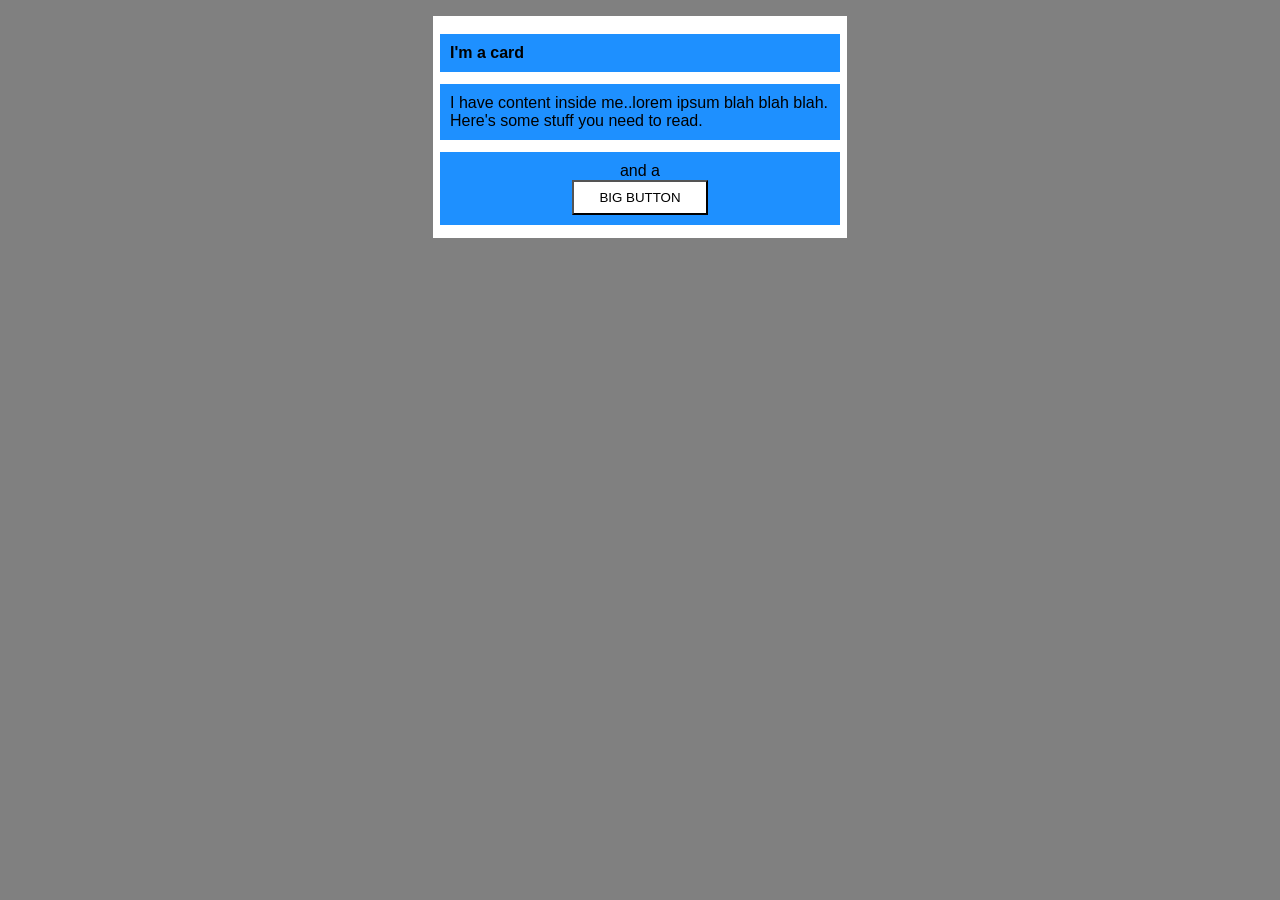
<file: foundations/block-and-inline/02-margin-and-padding-2/index.html>
<!doctype html>
<html lang="en">
  <head>
    <meta charset="UTF-8" />
    <meta http-equiv="X-UA-Compatible" content="IE=edge" />
    <meta name="viewport" content="width=device-width, initial-scale=1.0" />
    <title>Margin and Padding exercise 2</title>
    <link rel="stylesheet" href="style.css" />
  </head>
  <body>
    <div class="card">
      <h1 class="title">I'm a card</h1>
      <div class="content">
        I have content inside me..lorem ipsum blah blah blah. Here's some stuff
        you need to read.
      </div>
      <div class="button-container">and a <button>BIG BUTTON</button></div>
    </div>
  </body>
</html>
</file>
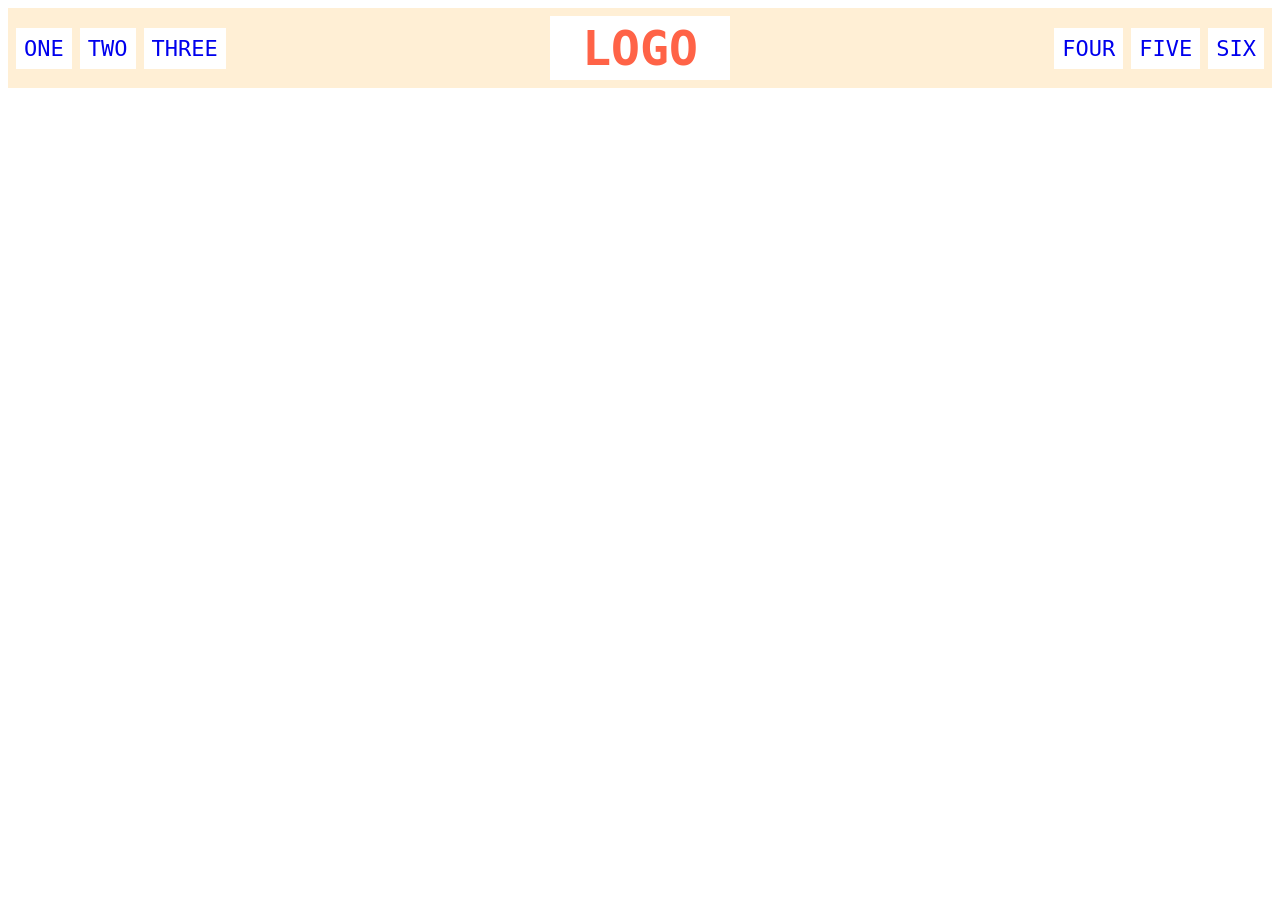
<file: foundations/flex/02-flex-header/index.html>
<!doctype html>
<html lang="en">
  <head>
    <meta charset="UTF-8" />
    <meta http-equiv="X-UA-Compatible" content="IE=edge" />
    <meta name="viewport" content="width=device-width, initial-scale=1.0" />
    <title>Flex Header</title>
    <link rel="stylesheet" href="style.css" />
  </head>
  <body>
    <div class="header">
      <div class="left-links">
        <ul>
          <li><a href="#">ONE</a></li>
          <li><a href="#">TWO</a></li>
          <li><a href="#">THREE</a></li>
        </ul>
      </div>

      <div class="logo">LOGO</div>

      <div class="right-links">
        <ul>
          <li><a href="#">FOUR</a></li>
          <li><a href="#">FIVE</a></li>
          <li><a href="#">SIX</a></li>
        </ul>
      </div>
    </div>
  </body>
</html>
</file>
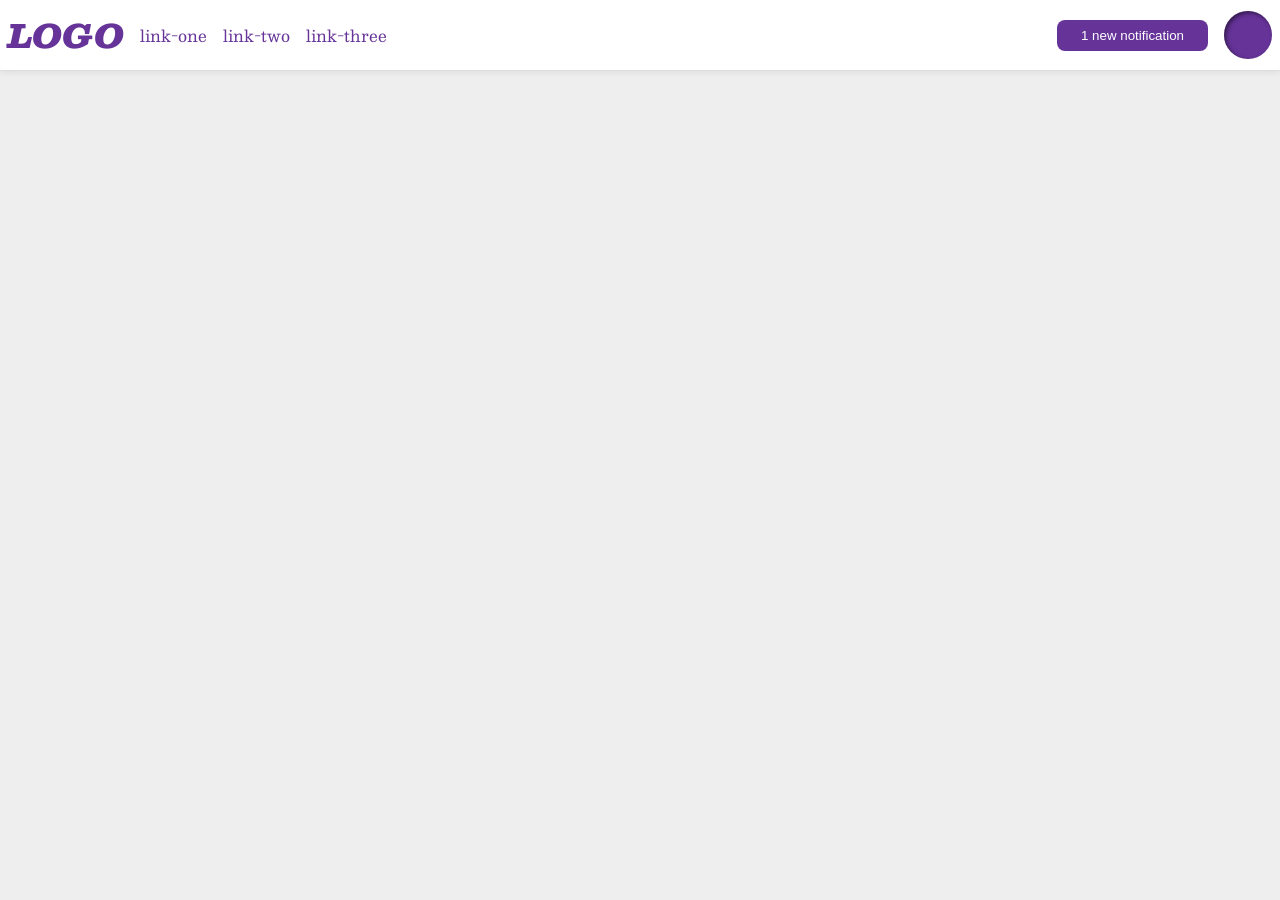
<file: foundations/flex/03-flex-header-2/index.html>
<!doctype html>
<html lang="en">
  <head>
    <meta charset="UTF-8" />
    <meta http-equiv="X-UA-Compatible" content="IE=edge" />
    <meta name="viewport" content="width=device-width, initial-scale=1.0" />
    <title>Flex Header 2</title>
    <link rel="stylesheet" href="style.css" />
  </head>
  <body>
    <div class="header">
      <div class="header-left">
        <div class="logo">LOGO</div>

        <ul class="links">
          <li><a href="https://google.com">link-one</a></li>
          <li><a href="https://google.com">link-two</a></li>
          <li><a href="https://google.com">link-three</a></li>
        </ul>
      </div>

      <div class="header-right">
        <button class="notifications">1 new notification</button>

        <div class="profile-image"></div>
      </div>
    </div>
  </body>
</html>
</file>
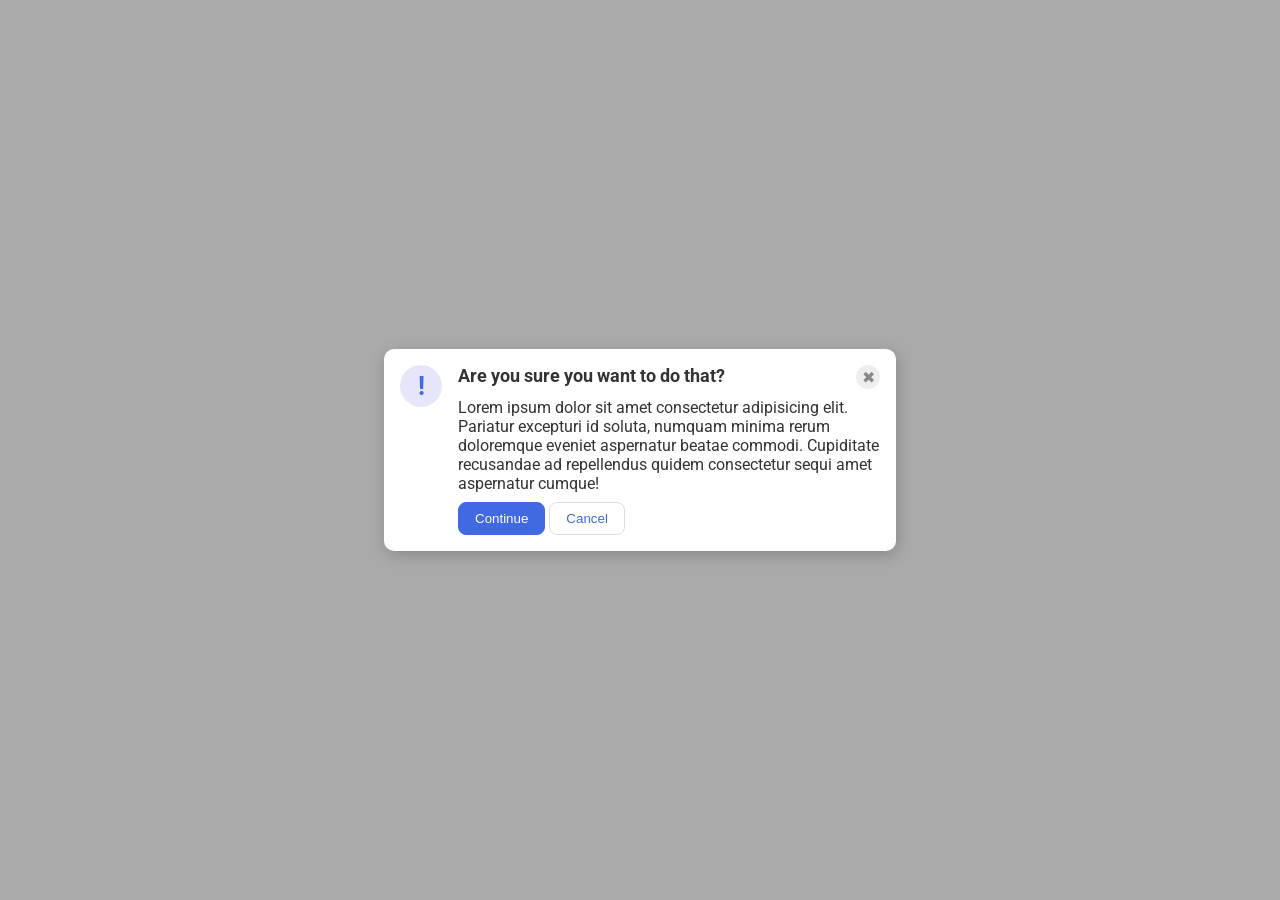
<file: foundations/flex/05-flex-modal/index.html>
<!doctype html>
<html lang="en">
  <head>
    <meta charset="UTF-8" />
    <meta http-equiv="X-UA-Compatible" content="IE=edge" />
    <meta name="viewport" content="width=device-width, initial-scale=1.0" />
    <link rel="stylesheet" href="style.css" />
    <title>Modal</title>
  </head>
  <body>
    <div class="modal">
      <div class="icon">!</div>

      <div class="modal-content">
        <div class="modal-top">
          <div class="header">Are you sure you want to do that?</div>
          <button class="close-button">✖</button>
        </div>

        <div class="text">
          Lorem ipsum dolor sit amet consectetur adipisicing elit. Pariatur
          excepturi id soluta, numquam minima rerum doloremque eveniet
          aspernatur beatae commodi. Cupiditate recusandae ad repellendus quidem
          consectetur sequi amet aspernatur cumque!
        </div>

        <div>
          <button class="continue">Continue</button>
          <button class="cancel">Cancel</button>
        </div>
      </div>
    </div>
  </body>
</html>
</file>
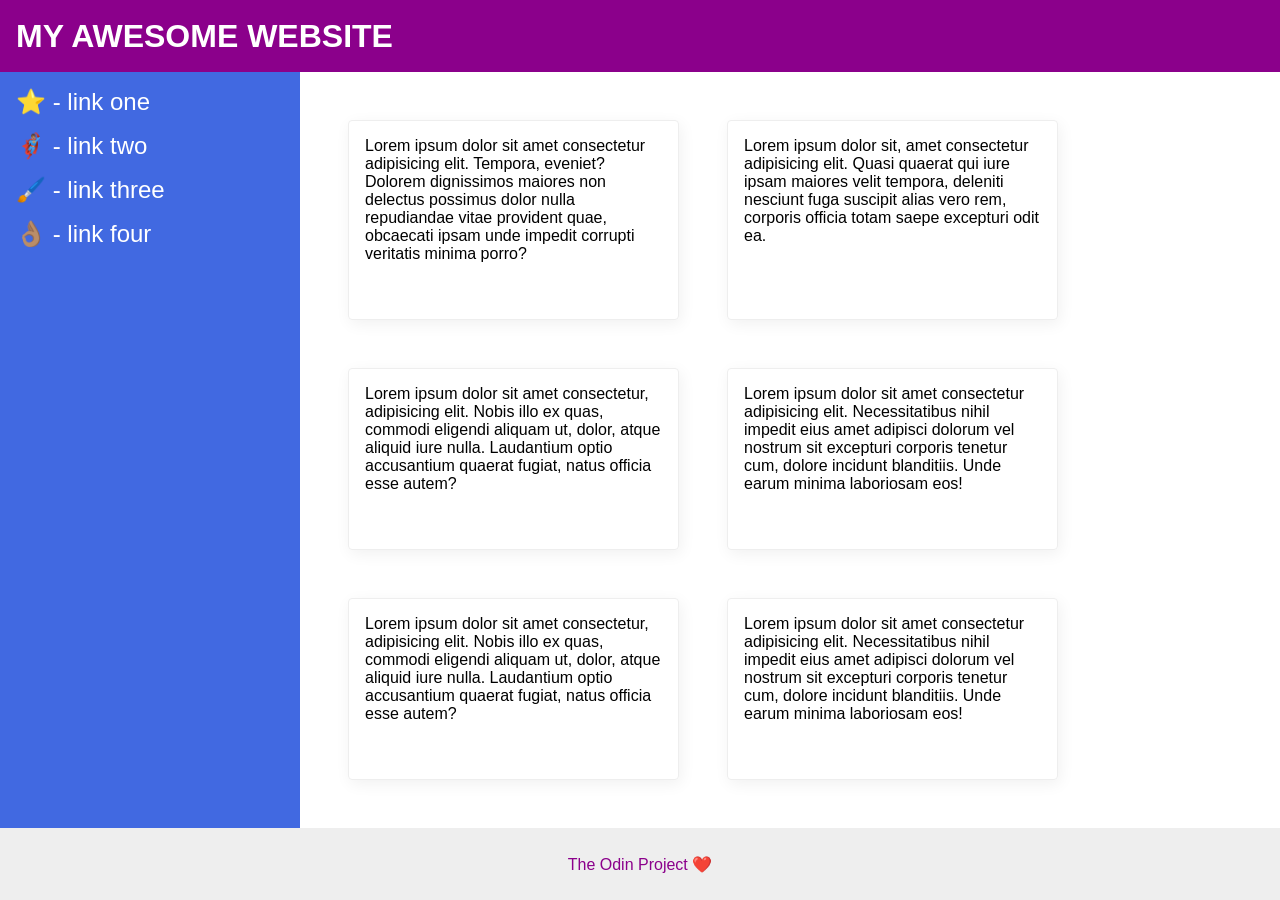
<file: foundations/flex/07-flex-layout-2/index.html>
<!doctype html>
<html lang="en">
  <head>
    <meta charset="UTF-8" />
    <meta http-equiv="X-UA-Compatible" content="IE=edge" />
    <meta name="viewport" content="width=device-width, initial-scale=1.0" />
    <title>The Holy Grail</title>
    <link rel="stylesheet" href="style.css" />
  </head>
  <body>
    <div class="header">MY AWESOME WEBSITE</div>

    <main>
      <div class="sidebar">
        <ul>
          <li><a href="#">⭐ - link one</a></li>
          <li><a href="#">🦸🏽‍♂️ - link two</a></li>
          <li><a href="#">🖌️ - link three</a></li>
          <li><a href="#">👌🏽 - link four</a></li>
        </ul>
      </div>

      <div class="cards">
        <div class="card">
          Lorem ipsum dolor sit amet consectetur adipisicing elit. Tempora,
          eveniet? Dolorem dignissimos maiores non delectus possimus dolor nulla
          repudiandae vitae provident quae, obcaecati ipsam unde impedit
          corrupti veritatis minima porro?
        </div>
        <div class="card">
          Lorem ipsum dolor sit, amet consectetur adipisicing elit. Quasi
          quaerat qui iure ipsam maiores velit tempora, deleniti nesciunt fuga
          suscipit alias vero rem, corporis officia totam saepe excepturi odit
          ea.
        </div>
        <div class="card">
          Lorem ipsum dolor sit amet consectetur, adipisicing elit. Nobis illo
          ex quas, commodi eligendi aliquam ut, dolor, atque aliquid iure nulla.
          Laudantium optio accusantium quaerat fugiat, natus officia esse autem?
        </div>
        <div class="card">
          Lorem ipsum dolor sit amet consectetur adipisicing elit.
          Necessitatibus nihil impedit eius amet adipisci dolorum vel nostrum
          sit excepturi corporis tenetur cum, dolore incidunt blanditiis. Unde
          earum minima laboriosam eos!
        </div>
        <div class="card">
          Lorem ipsum dolor sit amet consectetur, adipisicing elit. Nobis illo
          ex quas, commodi eligendi aliquam ut, dolor, atque aliquid iure nulla.
          Laudantium optio accusantium quaerat fugiat, natus officia esse autem?
        </div>
        <div class="card">
          Lorem ipsum dolor sit amet consectetur adipisicing elit.
          Necessitatibus nihil impedit eius amet adipisci dolorum vel nostrum
          sit excepturi corporis tenetur cum, dolore incidunt blanditiis. Unde
          earum minima laboriosam eos!
        </div>
      </div>
    </main>

    <div class="footer">The Odin Project ❤️</div>
  </body>
</html>
</file>
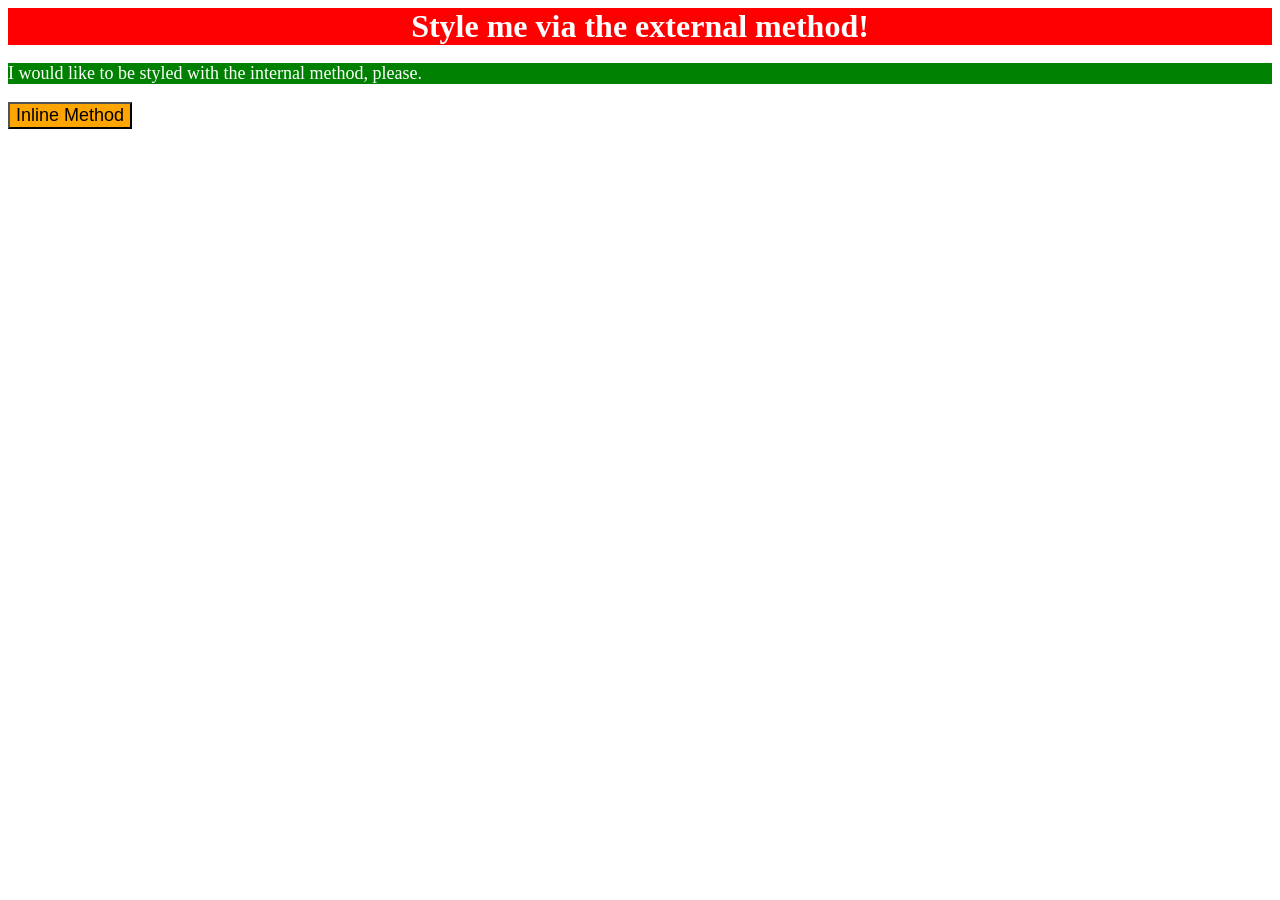
<file: foundations/intro-to-css/01-css-methods/index.html>
<!doctype html>
<html lang="en">
  <head>
    <meta charset="UTF-8" />
    <meta http-equiv="X-UA-Compatible" content="IE=edge" />
    <link href="styles.css" rel="stylesheet" />
    <meta name="viewport" content="width=device-width, initial-scale=1.0" />
    <title>Methods for Adding CSS</title>

    <style>
      p {
        background-color: green;
        color: white;
        font-size: 18px;
      }
    </style>
  </head>
  <body>
    <div>Style me via the external method!</div>
    <p>I would like to be styled with the internal method, please.</p>
    <button style="background-color: orange; font-size: 18px">
      Inline Method
    </button>
  </body>
</html>
</file>
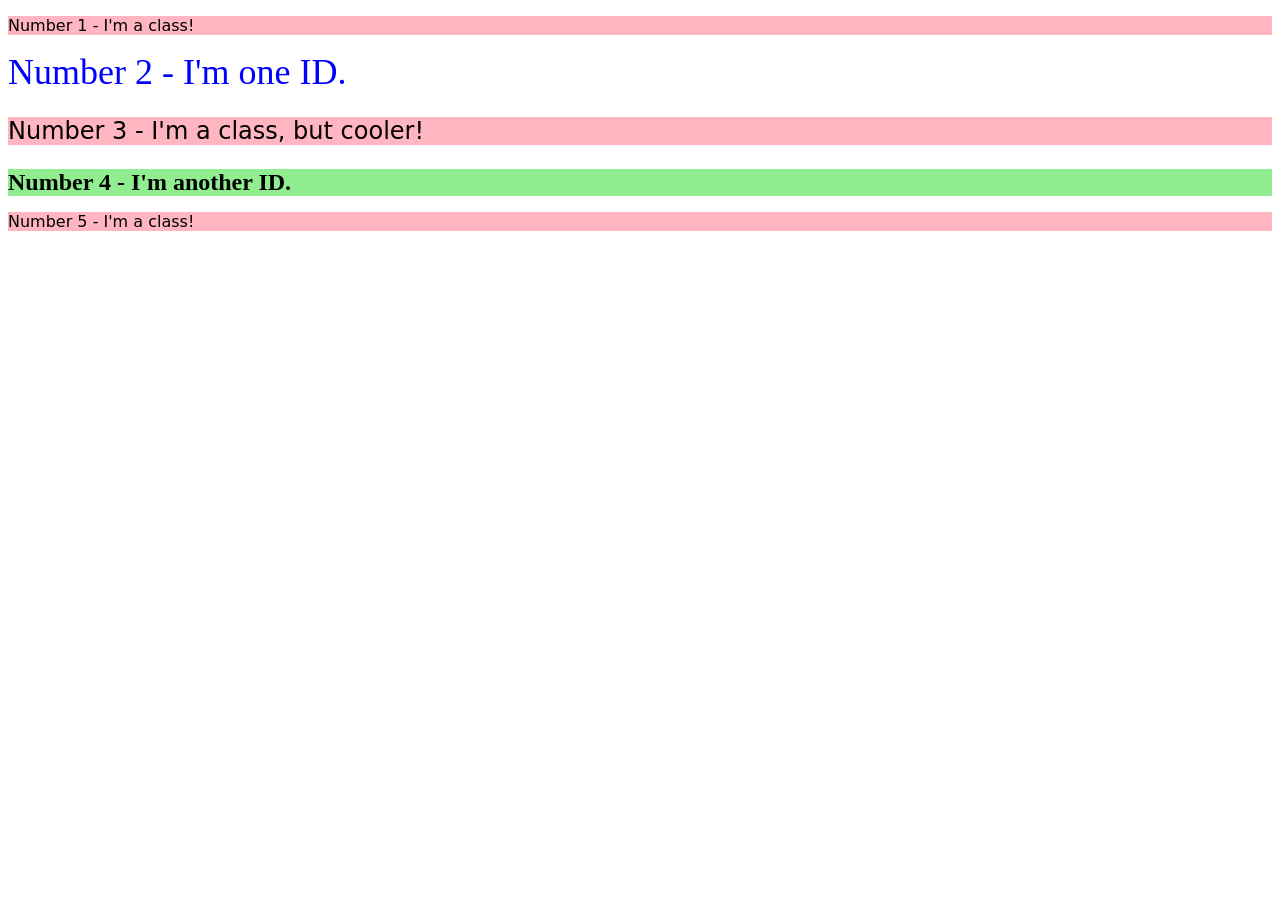
<file: foundations/intro-to-css/02-class-id-selectors/index.html>
<!doctype html>
<html lang="en">
  <head>
    <meta charset="UTF-8" />
    <meta http-equiv="X-UA-Compatible" content="IE=edge" />
    <meta name="viewport" content="width=device-width, initial-scale=1.0" />
    <title>Class and ID Selectors</title>
    <link rel="stylesheet" href="style.css" />
  </head>
  <body>
    <p class="odd">Number 1 - I'm a class!</p>
    <div id="second">Number 2 - I'm one ID.</div>
    <p class="odd font-size-24px">Number 3 - I'm a class, but cooler!</p>
    <div id="fourth" class="font-size-24px">Number 4 - I'm another ID.</div>
    <p class="odd">Number 5 - I'm a class!</p>
  </body>
</html>
</file>
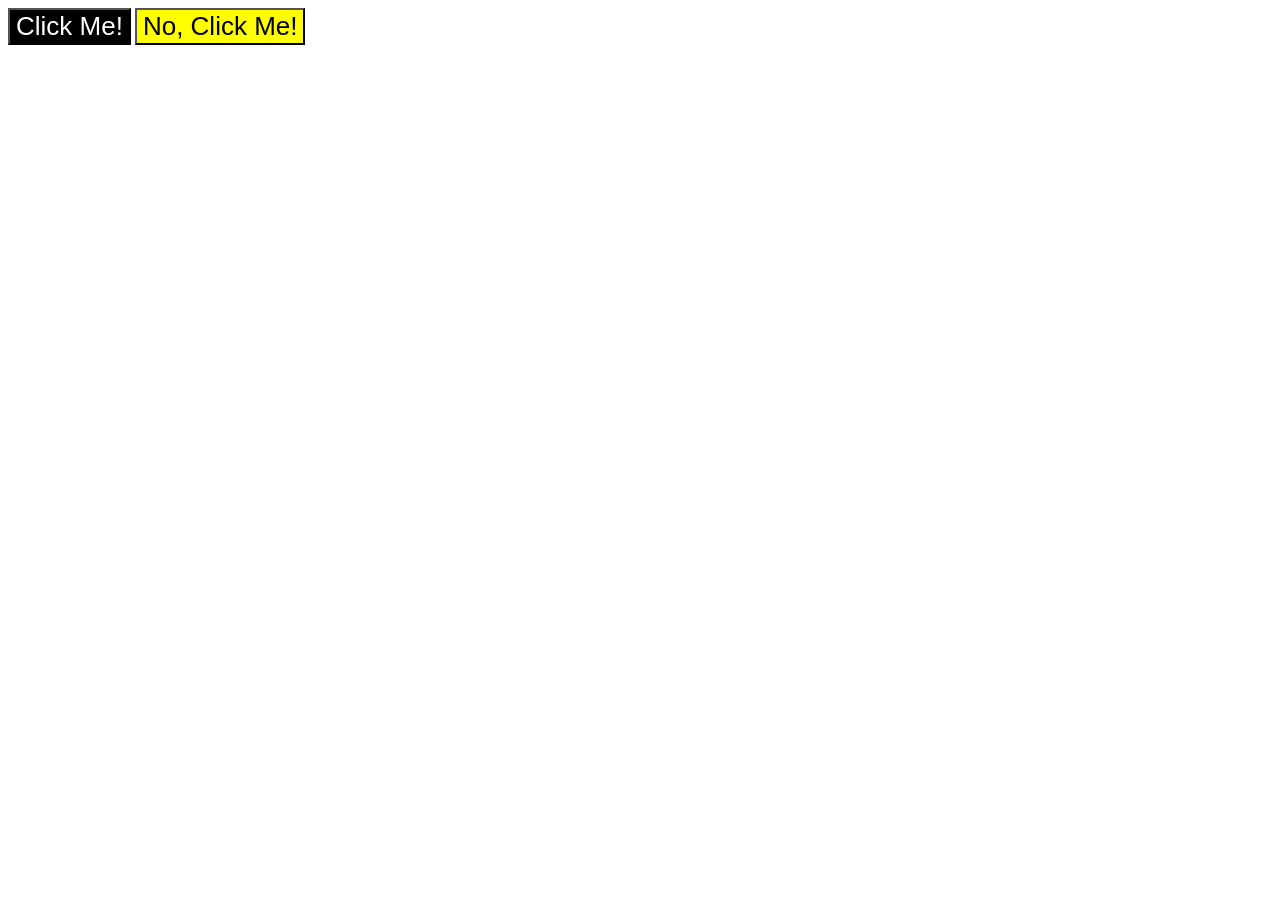
<file: foundations/intro-to-css/03-grouping-selectors/index.html>
<!doctype html>
<html lang="en">
  <head>
    <meta charset="UTF-8" />
    <meta http-equiv="X-UA-Compatible" content="IE=edge" />
    <meta name="viewport" content="width=device-width, initial-scale=1.0" />
    <title>Grouping Selectors</title>
    <link rel="stylesheet" href="style.css" />
  </head>
  <body>
    <button class="button1">Click Me!</button>
    <button class="button2">No, Click Me!</button>
  </body>
</html>
</file>
<file: foundations/block-and-inline/02-margin-and-padding-2/style.css>
body {
  background: gray;
  font-family: sans-serif;
}

.card {
  width: 400px;
  background: white;
  margin: 16px auto;
  padding: 7px;
}

.title,
.content,
.button-container {
  background: dodgerblue;
  margin-bottom: 12px;
  padding: 10px;
  font-size: medium;
}

button {
  background: white;
  padding: 8px 25px;
  display: block;
  margin: 0 auto;
}

.button-container {
  text-align: center;
  margin-bottom: 6px;
}
</file>
<file: foundations/flex/02-flex-header/style.css>
* {
  margin: 0;
  padding: 0;
  box-sizing: border-box;
}

.header {
  font-family: monospace;
  background: papayawhip;
  display: flex;
  justify-content: space-between;
  align-items: center;
  padding: 8px;
  margin: 0.5rem;
}

.left-links ul,
.right-links ul {
  display: flex;
  gap: 8px;
}

ul {
  display: flex;
  gap: 8px;
}
.logo {
  font-size: 48px;
  font-weight: 900;
  color: tomato;
  background: white;
  padding: 4px 32px;
}

ul {
  /* this removes the dots on the list items*/
  list-style-type: none;
}

a {
  font-size: 22px;
  background: white;
  padding: 8px;
  /* this removes the line under the links */
  text-decoration: none;
}
</file>
<file: foundations/flex/03-flex-header-2/style.css>
/* this is some magical font-importing.  
you'll learn about it later. */
@import url("https://fonts.googleapis.com/css2?family=Besley:ital,wght@0,400;1,900&display=swap");

* {
  margin: 0;
  padding: 0;
  box-sizing: border-box;
}

body {
  margin: 0;
  background: #eee;
  font-family: Besley, serif;
}

.header,
.header-left,
.links,
.header-right {
  display: flex;
  align-items: center;
}

.header-left,
.header-right {
  gap: 16px;
}

.links {
  gap: 1rem;
}

.header {
  background: white;
  border-bottom: 1px solid #ddd;
  box-shadow: 0 0 8px rgba(0, 0, 0, 0.1);
  justify-content: space-between;
  padding: 8px;
}

.profile-image {
  background: rebeccapurple;
  box-shadow: inset 2px 2px 4px rgba(0, 0, 0, 0.5);
  border-radius: 50%;
  width: 48px;
  height: 48px;
}

.logo {
  color: rebeccapurple;
  font-size: 32px;
  font-weight: 900;
  font-style: italic;
}

button {
  border: none;
  border-radius: 8px;
  background: rebeccapurple;
  color: white;
  padding: 8px 24px;
}

a {
  /* this removes the line under our links */
  text-decoration: none;
  color: rebeccapurple;
}

ul {
  list-style-type: none;
}
</file>
<file: foundations/flex/05-flex-modal/style.css>
@import url("https://fonts.googleapis.com/css2?family=Roboto:wght@400;700&display=swap");

html,
body {
  height: 100%;
}

body {
  font-family: Roboto, sans-serif;
  margin: 0;
  background: #aaa;
  color: #333;
  /* I'll give you this one for free lol */
  display: flex;
  align-items: center;
  justify-content: center;
}

.modal {
  background: white;
  width: 480px;
  border-radius: 10px;
  box-shadow: 2px 4px 16px rgba(0, 0, 0, 0.2);
}

.icon {
  color: royalblue;
  font-size: 26px;
  font-weight: 700;
  background: lavender;
  width: 42px;
  height: 42px;
  border-radius: 50%;
  display: flex;
  align-items: center;
  justify-content: center;
}

.close-button {
  background: #eee;
  border-radius: 50%;
  color: #888;
  font-weight: 400;
  font-size: 16px;
  height: 24px;
  width: 24px;
  display: flex;
  align-items: center;
  justify-content: center;
  border: 1px solid #eee;
  padding: 0;
}

button {
  cursor: pointer;
  padding: 8px 16px;
  border-radius: 8px;
}

button.continue {
  background: royalblue;
  border: 1px solid royalblue;
  color: white;
}

button.cancel {
  background: white;
  border: 1px solid #ddd;
  color: royalblue;
}

.modal {
  display: flex;
  padding: 1rem;
  gap: 1rem;

  .icon {
    flex-shrink: 0;
  }

  .modal-top {
    display: flex;
    justify-content: space-between;
  }

  .header {
    font-weight: bold;
    font-size: 18px;
  }

  .text {
    margin: 0.55rem 0;
  }
}
</file>
<file: foundations/flex/07-flex-layout-2/style.css>
* {
  margin: 0;
  padding: 0;
  box-sizing: border-box;
}

body {
  font-family:
    -apple-system, BlinkMacSystemFont, "Segoe UI", Roboto, Oxygen, Ubuntu,
    Cantarell, "Open Sans", "Helvetica Neue", sans-serif;
  margin: 0;
  min-height: 100vh;

  display: flex;
  flex-direction: column;
}

.header {
  height: 72px;
  background: darkmagenta;
  color: white;
  font-size: 32px;
  font-weight: 900;

  display: flex;
  align-items: center;

  padding-left: 16px;
}

.footer {
  height: 72px;
  background: #eee;
  color: darkmagenta;
}

.sidebar {
  width: 300px;
  background: royalblue;
  padding: 1rem;
  flex-shrink: 0;

  ul {
    list-style: none;
    display: flex;
    flex-direction: column;
    gap: 1rem;
    a {
      font-size: 24px;
      color: white;
      text-decoration: none;
    }
  }
}

.card {
  border: 1px solid #eee;
  box-shadow: 2px 4px 16px rgba(0, 0, 0, 0.06);
  border-radius: 4px;
  max-width: 331px;
  padding: 1rem;
}

main {
  display: flex;
  flex: 1;
}

.footer {
  display: flex;
  align-items: center;
  justify-content: center;
}

.cards {
  display: flex;
  flex-wrap: wrap;
  padding: 48px;
  gap: 3rem;
}
</file>
<file: foundations/intro-to-css/01-css-methods/styles.css>
div {
  background-color: red;
  color: white;
  font-size: 32px;
  text-align: center;
  font-weight: bold;
}
</file>
<file: foundations/intro-to-css/02-class-id-selectors/style.css>
/* Add CSS Styling */

.odd {
  background-color: #ffb6c1;
  font-family: Verdana, "DejaVu Sans", sans-serif;
}

#second {
  color: #0000ff;
  font-size: 36px;
}

.font-size-24px {
  font-size: 24px;
}

#fourth {
  background-color: #90ee90;
  font-weight: bold;
}
</file>
<file: foundations/intro-to-css/03-grouping-selectors/style.css>
/* Add CSS Styling */

.button1 {
  background-color: black;
  color: white;
}

.button2 {
  background-color: yellow;
}

.button1,
.button2 {
  font-size: 26px;
  font-family: Helvetica, "Times New Roman", sans-serif;
}
</file>
